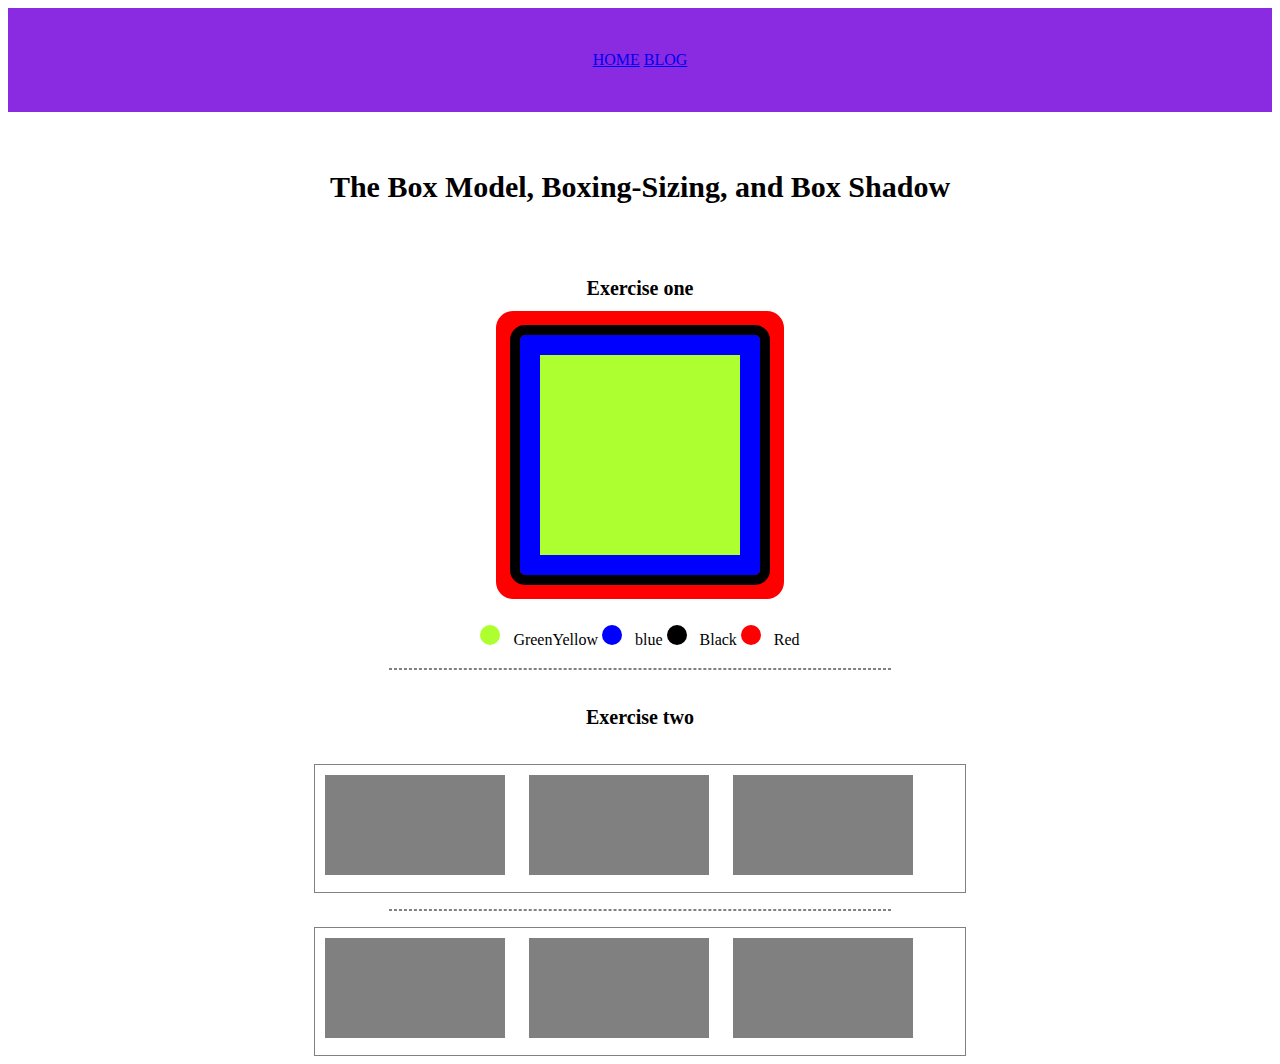
<file: index.html>
<!DOCTYPE html>
<html lang="en">
    <head>
        <meta charset="UTF-8">
        <title>Checkpoint Assignment1</title>
        <link rel="stylesheet" href="style.css">
        <header class="header">
            <nav>
                <a href="index.html">HOME</a>
                <a href="blog.html">BLOG</a>
            </nav>
        </header>
        <header>
            <h1>The Box Model, Boxing-Sizing, and Box Shadow</h1>
            </header>
        <main>
            <section>
                <h2>Exercise one</h2>
                <div class="box"></div>
                <div class="marker-container">
                    <span class="circle"></span>
                    <span>GreenYellow</span>
                    <span class="circle blue"></span>
                    <span>blue</span>
                    <span class="circle black"></span>
                    <span>Black</span>
                    <span class="circle red"></span>
                    <span>Red</span>
                </div>
                </div>
                </div>
                </div>
            </section>
            <hr>
            <section>
                <h2>Exercise two</h2>
                <div class="container">
                <div class="smallbox"></div>
                <div class="smallbox"></div>
                <div class="smallbox"></div>
                </div>
            </section>
            <hr>
            <div class="container">
                <div class="smallbox border"></div>
                <div class="smallbox border"></div>
                <div class="smallbox border"></div>
            </div>
        </main>
    </head>
</html>
</file>
<file: style.css>
body {
    line-height: 1.5;
}
.header {
    background-color: blueviolet;
    text-align: center;
    padding: 40px;
}
h1 {
    text-align: center;
    font-size: 30px;
    padding: 32px 160px;
} 
h2 {
    text-align: center;
    font-size: 20px;
    margin: 32px 0;
    
}

.box {
    width: 200px;
    height: 200px;
    background-color: greenyellow;
    margin: 0 auto;
    border: 20px solid blue;
    outline: 10px solid black;
    box-shadow: 0 0 0 24px red;
    border-radius: 5px;
}
.circle {
    width: 20px;
    height: 20px;
    background-color: greenyellow;
    display: inline-block;
    border-radius: 50%;
    margin-right: 9px;
    
}
.marker-container {
    text-align: center;
    margin-top:  50px;
    
}
.blue {
    background-color: blue;
}
.black {
    background-color: black;
}
.red {
    background-color: red;
}
hr {
    width: 500px;
    border-style: dashed;
    margin: 16px auto;
}
.container {
    width: 650px;
    border: 1px solid grey;
    margin: 0 auto;

}
.smallbox {
    width: 180px;
    height: 100px;
    margin: 10px;
    background-color: grey;
    display: inline-block;
}
h3{
     margin-bottom: 10px;
    font-size: 20px;

}
.container1 {
    text-align: center;
    display: inline-block;
}
img  {
    width: 400px;
    margin-bottom: 10px;
    text-align: left;
    padding-top: 30px;

}
.image1 {
    display: inline-block;
    text-decoration: none;
    border-radius: 80px;
    padding: 10px 25px;
    margin-top: 20px;
    padding-top: auto;
    text-align: center;
    

}
.image2 {
    display: inline-block;
    text-align: left;
    width: 400px;
}
.image3 {
    vertical-align: top;
    padding-right: 25px;
}
.read {
    background-color: greenyellow;
}
.header1 {
    background-color: blueviolet;
    text-align: center;
    padding: 20px;
}
.picture {
    text-align:left;
    
}
.para {
    text-align: right;
    display: inline-block;
}
</file>
